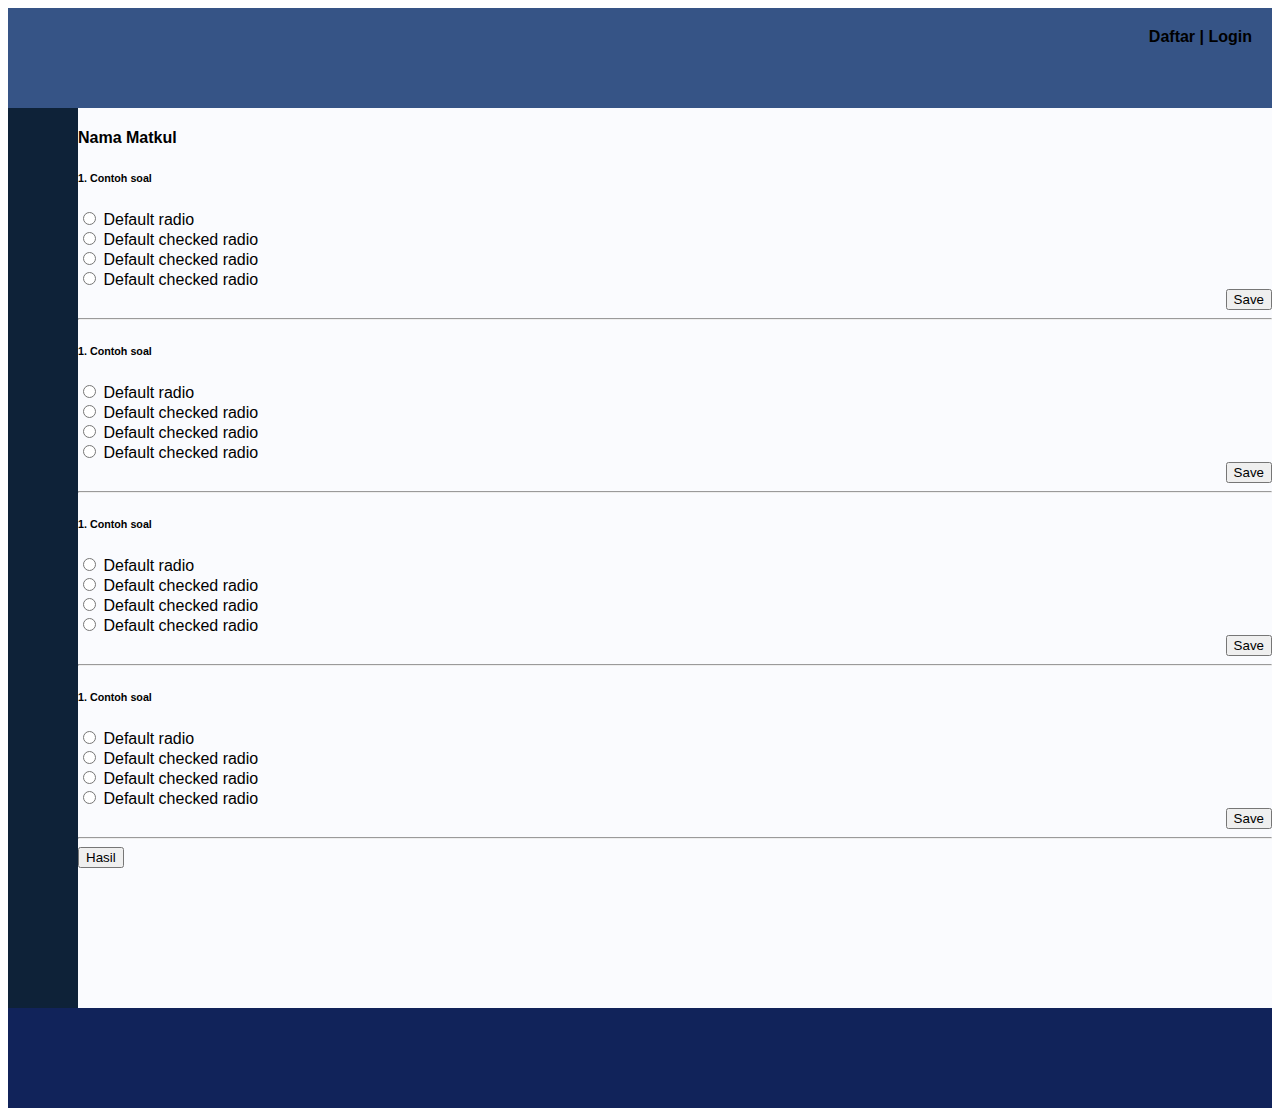
<file: index.html>
<!DOCTYPE html>
<html lang="en">
  <head>
    <meta charset="UTF-8" />
    <meta name="viewport" content="width=device-width, initial-scale=1.0" />
    <link href="https://cdn.jsdelivr.net/npm/bootstrap@5.0.2/dist/css/bootstrap.min.css" rel="stylesheet" integrity="sha384-EVSTQN3/azprG1Anm3QDgpJLIm9Nao0Yz1ztcQTwFspd3yD65VohhpuuCOmLASjC" crossorigin="anonymous" />
    <script src="https://cdn.jsdelivr.net/npm/bootstrap@5.0.2/dist/js/bootstrap.bundle.min.js" integrity="sha384-MrcW6ZMFYlzcLA8Nl+NtUVF0sA7MsXsP1UyJoMp4YLEuNSfAP+JcXn/tWtIaxVXM" crossorigin="anonymous"></script>
    <link rel="stylesheet" href="style.css" />
    <link href="https://cdn.lineicons.com/4.0/lineicons.css" rel="stylesheet" />
    <title>Home</title>
  </head>
  <body>
    <header>
      <div class="container-fluid">
        <div class="row">
          <div class="col" align="right">
            <a href="#"><strong>Daftar </strong> </a>
            <strong>| </strong>
            <a href="#"><strong> Login</strong></a>
          </div>
        </div>
      </div>
    </header>
    <div class="wrapper">
      <aside id="sidebar">
        <div class="d-flex">
          <button class="toggle-btn" type="button">
            <i class="lni lni-grid-alt"></i>
          </button>
          <div class="sidebar-logo">
            <a href="#">CodzSword</a>
          </div>
        </div>
        <ul class="sidebar-nav">
          <li class="sidebar-item">
            <a href="#" class="sidebar-link">
              <i class="lni lni-user"></i>
              <span>Profile</span>
            </a>
          </li>
          <li class="sidebar-item">
            <a href="#" class="sidebar-link">
              <i class="lni lni-agenda"></i>
              <span>Task</span>
            </a>
          </li>
          <li class="sidebar-item">
            <a href="#" class="sidebar-link collapsed has-dropdown" data-bs-toggle="collapse" data-bs-target="#auth" aria-expanded="false" aria-controls="auth">
              <i class="lni lni-protection"></i>
              <span>Auth</span>
            </a>
            <ul id="auth" class="sidebar-dropdown list-unstyled collapse" data-bs-parent="#sidebar">
              <li class="sidebar-item">
                <a href="#" class="sidebar-link">Login</a>
              </li>
              <li class="sidebar-item">
                <a href="#" class="sidebar-link">Register</a>
              </li>
            </ul>
          </li>
          <li class="sidebar-item">
            <a href="#" class="sidebar-link collapsed has-dropdown" data-bs-toggle="collapse" data-bs-target="#multi" aria-expanded="false" aria-controls="multi">
              <i class="lni lni-layout"></i>
              <span>Multi Level</span>
            </a>
            <ul id="multi" class="sidebar-dropdown list-unstyled collapse" data-bs-parent="#sidebar">
              <li class="sidebar-item">
                <a href="#" class="sidebar-link collapsed" data-bs-toggle="collapse" data-bs-target="#multi-two" aria-expanded="false" aria-controls="multi-two"> Two Links </a>
                <ul id="multi-two" class="sidebar-dropdown list-unstyled collapse">
                  <li class="sidebar-item">
                    <a href="#" class="sidebar-link">Link 1</a>
                  </li>
                  <li class="sidebar-item">
                    <a href="#" class="sidebar-link">Link 2</a>
                  </li>
                </ul>
              </li>
            </ul>
          </li>
          <li class="sidebar-item">
            <a href="#" class="sidebar-link">
              <i class="lni lni-popup"></i>
              <span>Notification</span>
            </a>
          </li>
          <li class="sidebar-item">
            <a href="#" class="sidebar-link">
              <i class="lni lni-cog"></i>
              <span>Setting</span>
            </a>
          </li>
        </ul>
        <div class="sidebar-footer">
          <a href="#" class="sidebar-link">
            <i class="lni lni-exit"></i>
            <span>Logout</span>
          </a>
        </div>
      </aside>
      <div class="main p-3">
        <div>
          <div class="container">
            <div class="row">
              <div class="col text-center">
                <h4><strong>Nama Matkul</strong></h4>
              </div>
            </div>
            <div class="row">
              <div class="col">
                <form action="#" method="post">
                  <div class="row">
                    <div class="col-12">
                      <h6>1. Contoh soal</h6>
                    </div>
                    <div class="col-12">
                      <div class="form-check">
                        <input class="form-check-input" type="radio" name="flexRadioDefault" id="flexRadioDefault1" value="jawaban1" />
                        <label class="form-check-label" for="flexRadioDefault1"> Default radio </label>
                      </div>
                      <div class="form-check">
                        <input class="form-check-input" type="radio" name="flexRadioDefault" id="flexRadioDefault2" value="jawaban2" />
                        <label class="form-check-label" for="flexRadioDefault2"> Default checked radio </label>
                      </div>
                      <div class="form-check">
                        <input class="form-check-input" type="radio" name="flexRadioDefault" id="flexRadioDefault2" value="jawaban2" />
                        <label class="form-check-label" for="flexRadioDefault2"> Default checked radio </label>
                      </div>
                      <div class="form-check">
                        <input class="form-check-input" type="radio" name="flexRadioDefault" id="flexRadioDefault2" value="jawaban2" />
                        <label class="form-check-label" for="flexRadioDefault2"> Default checked radio </label>
                      </div>
                    </div>
                  </div>
                  <div align="right"><button type="submit" class="btn btn-primary">Save</button></div>
                  <hr />
                </form>
                <form action="#" method="post">
                  <div class="row">
                    <div class="col-12">
                      <h6>1. Contoh soal</h6>
                    </div>
                    <div class="col-12">
                      <div class="form-check">
                        <input class="form-check-input" type="radio" name="flexRadioDefault" id="flexRadioDefault1" value="jawaban1" />
                        <label class="form-check-label" for="flexRadioDefault1"> Default radio </label>
                      </div>
                      <div class="form-check">
                        <input class="form-check-input" type="radio" name="flexRadioDefault" id="flexRadioDefault2" value="jawaban2" />
                        <label class="form-check-label" for="flexRadioDefault2"> Default checked radio </label>
                      </div>
                      <div class="form-check">
                        <input class="form-check-input" type="radio" name="flexRadioDefault" id="flexRadioDefault2" value="jawaban2" />
                        <label class="form-check-label" for="flexRadioDefault2"> Default checked radio </label>
                      </div>
                      <div class="form-check">
                        <input class="form-check-input" type="radio" name="flexRadioDefault" id="flexRadioDefault2" value="jawaban2" />
                        <label class="form-check-label" for="flexRadioDefault2"> Default checked radio </label>
                      </div>
                    </div>
                  </div>
                  <div align="right"><button type="submit" class="btn btn-primary">Save</button></div>
                  <hr />
                </form>
                <form action="#" method="post">
                  <div class="row">
                    <div class="col-12">
                      <h6>1. Contoh soal</h6>
                    </div>
                    <div class="col-12">
                      <div class="form-check">
                        <input class="form-check-input" type="radio" name="flexRadioDefault" id="flexRadioDefault1" value="jawaban1" />
                        <label class="form-check-label" for="flexRadioDefault1"> Default radio </label>
                      </div>
                      <div class="form-check">
                        <input class="form-check-input" type="radio" name="flexRadioDefault" id="flexRadioDefault2" value="jawaban2" />
                        <label class="form-check-label" for="flexRadioDefault2"> Default checked radio </label>
                      </div>
                      <div class="form-check">
                        <input class="form-check-input" type="radio" name="flexRadioDefault" id="flexRadioDefault2" value="jawaban2" />
                        <label class="form-check-label" for="flexRadioDefault2"> Default checked radio </label>
                      </div>
                      <div class="form-check">
                        <input class="form-check-input" type="radio" name="flexRadioDefault" id="flexRadioDefault2" value="jawaban2" />
                        <label class="form-check-label" for="flexRadioDefault2"> Default checked radio </label>
                      </div>
                    </div>
                  </div>
                  <div align="right"><button type="submit" class="btn btn-primary">Save</button></div>
                  <hr />
                </form>
                <form action="#" method="post">
                  <div class="row">
                    <div class="col-12">
                      <h6>1. Contoh soal</h6>
                    </div>
                    <div class="col-12">
                      <div class="form-check">
                        <input class="form-check-input" type="radio" name="flexRadioDefault" id="flexRadioDefault1" value="jawaban1" />
                        <label class="form-check-label" for="flexRadioDefault1"> Default radio </label>
                      </div>
                      <div class="form-check">
                        <input class="form-check-input" type="radio" name="flexRadioDefault" id="flexRadioDefault2" value="jawaban2" />
                        <label class="form-check-label" for="flexRadioDefault2"> Default checked radio </label>
                      </div>
                      <div class="form-check">
                        <input class="form-check-input" type="radio" name="flexRadioDefault" id="flexRadioDefault2" value="jawaban2" />
                        <label class="form-check-label" for="flexRadioDefault2"> Default checked radio </label>
                      </div>
                      <div class="form-check">
                        <input class="form-check-input" type="radio" name="flexRadioDefault" id="flexRadioDefault2" value="jawaban2" />
                        <label class="form-check-label" for="flexRadioDefault2"> Default checked radio </label>
                      </div>
                    </div>
                  </div>
                  <div align="right"><button type="submit" class="btn btn-primary">Save</button></div>
                  <hr />
                </form>
                <a href="#"><button type="submit" class="btn btn-primary">Hasil</button></a>
              </div>
            </div>
          </div>
        </div>
      </div>
    </div>
    <footer></footer>
    <script src="script.js"></script>
  </body>
</html>
</file>
<file: style.css>
a {
  text-decoration: none;
  color: black;
}

a:hover {
  color: rgb(63, 63, 63);
}

header {
  height: 60px;
  padding-top: 20px;
  padding-bottom: 20px;
  padding-right: 20px;
  background-color: #365486;
}

@import url("https://fonts.googleapis.com/css2?family=Poppins:wght@400;600&display=swap");

::after,
::before {
  box-sizing: border-box;
  margin: 0;
  padding: 0;
}

a {
  text-decoration: none;
}

li {
  list-style: none;
}

h1 {
  font-weight: 600;
  font-size: 1.5rem;
}

body {
  font-family: "Poppins", sans-serif;
}

.wrapper {
  display: flex;
}

.main {
  min-height: 100vh;
  width: 100%;
  overflow: hidden;
  transition: all 0.35s ease-in-out;
  background-color: #fafbfe;
}

#sidebar {
  width: 70px;
  min-width: 70px;
  z-index: 1000;
  transition: all 0.25s ease-in-out;
  background-color: #0e2238;
  display: flex;
  flex-direction: column;
}

#sidebar.expand {
  width: 260px;
  min-width: 260px;
}

.toggle-btn {
  background-color: transparent;
  cursor: pointer;
  border: 0;
  padding: 1rem 1.5rem;
}

.toggle-btn i {
  font-size: 1.5rem;
  color: #fff;
}

.sidebar-logo {
  margin: auto 0;
}

.sidebar-logo a {
  color: #fff;
  font-size: 1.15rem;
  font-weight: 600;
}

#sidebar:not(.expand) .sidebar-logo,
#sidebar:not(.expand) a.sidebar-link span {
  display: none;
}

.sidebar-nav {
  padding: 2rem 0;
  flex: 1 1 auto;
}

a.sidebar-link {
  padding: 0.625rem 1.625rem;
  color: #fff;
  display: block;
  font-size: 0.9rem;
  white-space: nowrap;
  border-left: 3px solid transparent;
}

.sidebar-link i {
  font-size: 1.1rem;
  margin-right: 0.75rem;
}

a.sidebar-link:hover {
  background-color: rgba(255, 255, 255, 0.075);
  border-left: 3px solid #3b7ddd;
}

.sidebar-item {
  position: relative;
}

#sidebar:not(.expand) .sidebar-item .sidebar-dropdown {
  position: absolute;
  top: 0;
  left: 70px;
  background-color: #0e2238;
  padding: 0;
  min-width: 15rem;
  display: none;
}

#sidebar:not(.expand) .sidebar-item:hover .has-dropdown + .sidebar-dropdown {
  display: block;
  max-height: 15em;
  width: 100%;
  opacity: 1;
}

#sidebar.expand .sidebar-link[data-bs-toggle="collapse"]::after {
  border: solid;
  border-width: 0 0.075rem 0.075rem 0;
  content: "";
  display: inline-block;
  padding: 2px;
  position: absolute;
  right: 1.5rem;
  top: 1.4rem;
  transform: rotate(-135deg);
  transition: all 0.2s ease-out;
}

#sidebar.expand .sidebar-link[data-bs-toggle="collapse"].collapsed::after {
  transform: rotate(45deg);
  transition: all 0.2s ease-out;
}

footer {
  height: 100px;
  background-color: #11235a;
}
</file>
